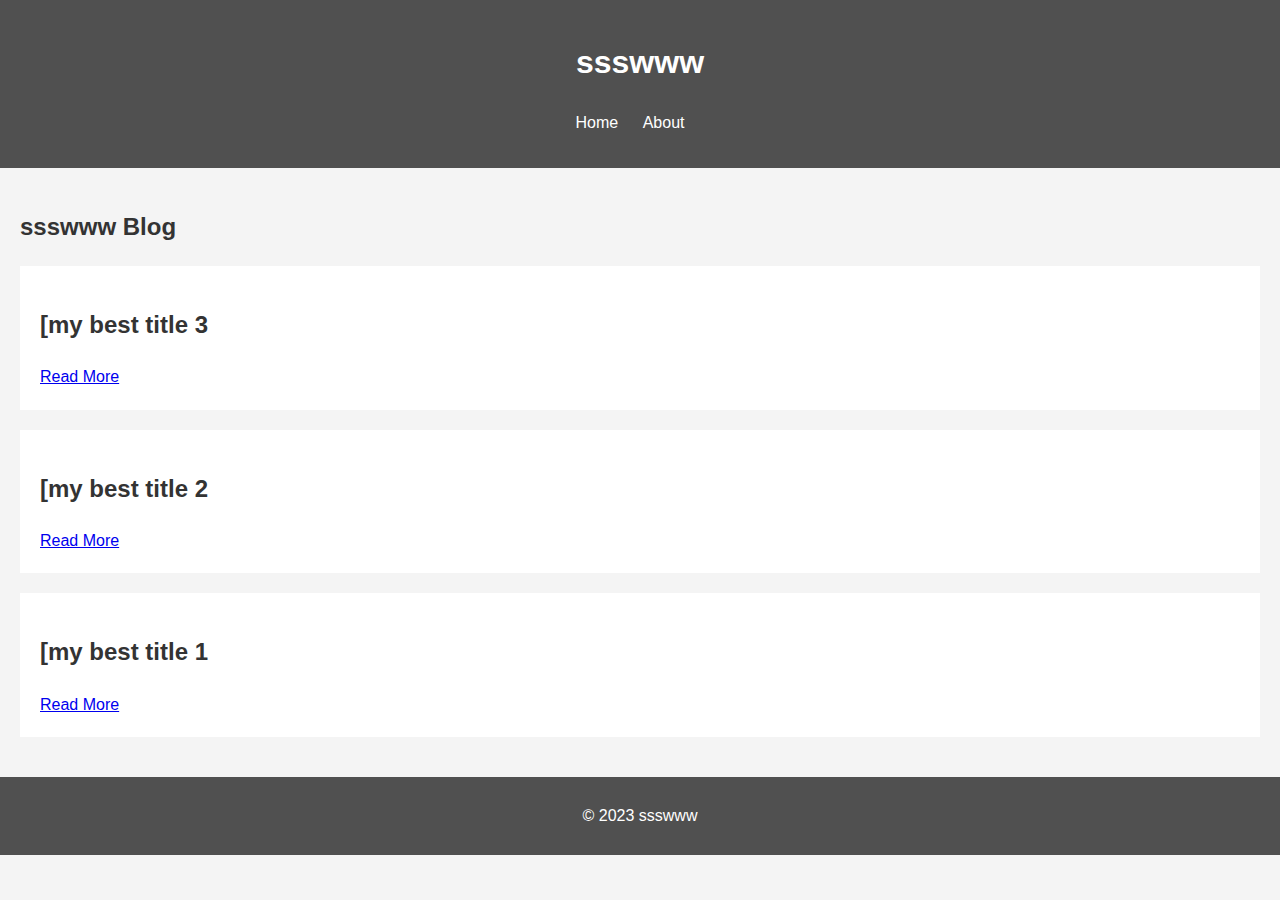
<file: site-ssswww/index.html>
<!DOCTYPE html>
<html lang="en">
<head>
    <meta charset="UTF-8">
    <meta name="viewport" content="width=device-width, initial-scale=1.0">
    <title>ssswww Blog | ssswww</title>
    <link rel="stylesheet" href="styles.css">
</head>
<body>
    <header>
        <h1>ssswww</h1>
        <nav>
            <ul>
                <li><a href="index.html">Home</a></li>
                <li><a href="about.html">About</a></li>
            </ul>
        </nav>
    </header>
    <main>
        <div>
            <h2>ssswww Blog</h2>
            <div class="article-preview"><h2>[my best title 3</h2><a href="article1.html">Read More</a></div><div class="article-preview"><h2>[my best title 2</h2><a href="article2.html">Read More</a></div><div class="article-preview"><h2>[my best title 1</h2><a href="article3.html">Read More</a></div>
        </div>
    </main>
    <footer>
        <p>© 2023 ssswww</p>
    </footer>
</body>
</html>
</file>
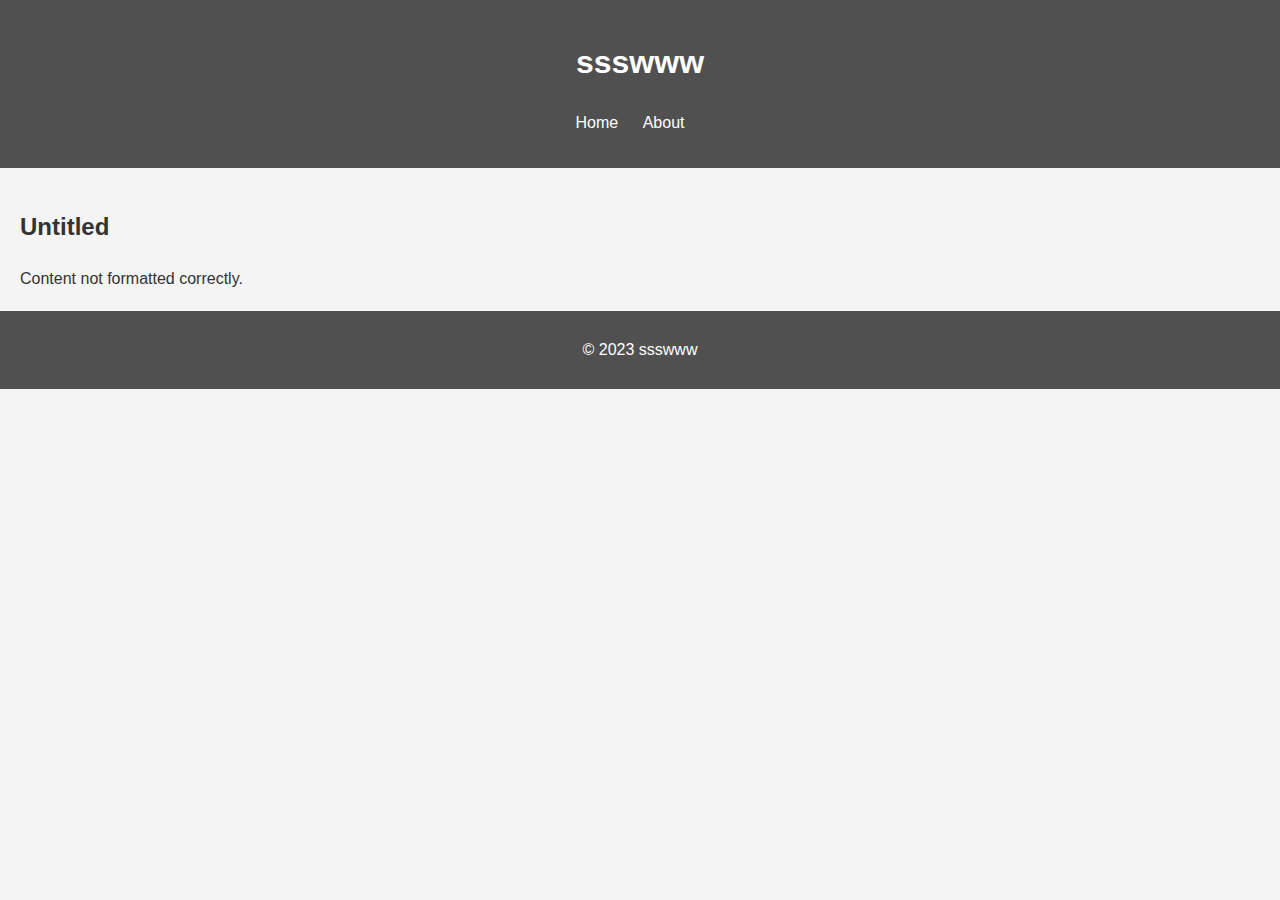
<file: site-ssswww/about.html>
<!DOCTYPE html>
<html lang="en">
<head>
    <meta charset="UTF-8">
    <meta name="viewport" content="width=device-width, initial-scale=1.0">
    <title>Untitled | ssswww</title>
    <link rel="stylesheet" href="styles.css">
</head>
<body>
    <header>
        <h1>ssswww</h1>
        <nav>
            <ul>
                <li><a href="index.html">Home</a></li>
                <li><a href="about.html">About</a></li>
            </ul>
        </nav>
    </header>
    <main>
        <div>
            <h2>Untitled</h2>
            Content not formatted correctly.
        </div>
    </main>
    <footer>
        <p>© 2023 ssswww</p>
    </footer>
</body>
</html>
</file>
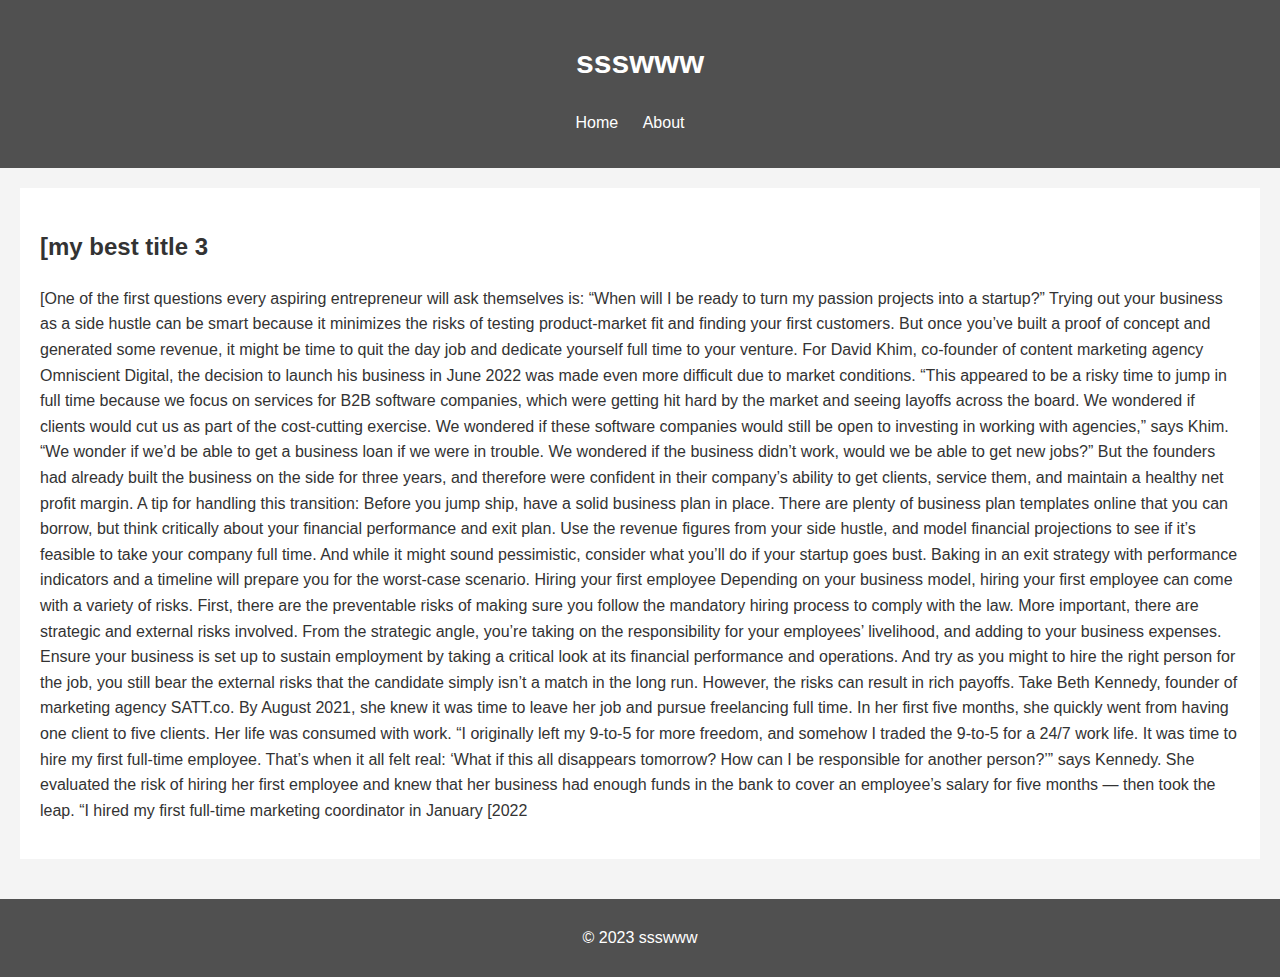
<file: site-ssswww/article1.html>
<!DOCTYPE html>
<html lang="en">
<head>
    <meta charset="UTF-8">
    <meta name="viewport" content="width=device-width, initial-scale=1.0">
    <title>[my best title 3 | ssswww</title>
    <link rel="stylesheet" href="styles.css">
</head>
<body>
    <header>
        <h1>ssswww</h1>
        <nav>
            <ul>
                <li><a href="index.html">Home</a></li>
                <li><a href="about.html">About</a></li>
            </ul>
        </nav>
    </header>
    <main>
        <article>
            <h2>[my best title 3</h2>
            <p>[One of the first questions every aspiring entrepreneur will ask themselves is: “When will I be ready to turn my passion projects into a startup?” Trying out your business as a side hustle can be smart because it minimizes the risks of testing product-market fit and finding your first customers.
But once you’ve built a proof of concept and generated some revenue, it might be time to quit the day job and dedicate yourself full time to your venture.
For David Khim, co-founder of content marketing agency Omniscient Digital, the decision to launch his business in June 2022 was made even more difficult due to market conditions.
“This appeared to be a risky time to jump in full time because we focus on services for B2B software companies, which were getting hit hard by the market and seeing layoffs across the board. We wondered if clients would cut us as part of the cost-cutting exercise. We wondered if these software companies would still be open to investing in working with agencies,” says Khim.
“We wonder if we’d be able to get a business loan if we were in trouble. We wondered if the business didn’t work, would we be able to get new jobs?”
But the founders had already built the business on the side for three years, and therefore were confident in their company’s ability to get clients, service them, and maintain a healthy net profit margin.
A tip for handling this transition: Before you jump ship, have a solid business plan in place. There are plenty of business plan templates online that you can borrow, but think critically about your financial performance and exit plan.
Use the revenue figures from your side hustle, and model financial projections to see if it’s feasible to take your company full time. And while it might sound pessimistic, consider what you’ll do if your startup goes bust. Baking in an exit strategy with performance indicators and a timeline will prepare you for the worst-case scenario.
Hiring your first employee
Depending on your business model, hiring your first employee can come with a variety of risks. First, there are the preventable risks of making sure you follow the mandatory hiring process to comply with the law.
More important, there are strategic and external risks involved. From the strategic angle, you’re taking on the responsibility for your employees’ livelihood, and adding to your business expenses. Ensure your business is set up to sustain employment by taking a critical look at its financial performance and operations.
And try as you might to hire the right person for the job, you still bear the external risks that the candidate simply isn’t a match in the long run.
However, the risks can result in rich payoffs. Take Beth Kennedy, founder of marketing agency SATT.co. By August 2021, she knew it was time to leave her job and pursue freelancing full time. In her first five months, she quickly went from having one client to five clients. Her life was consumed with work.
“I originally left my 9-to-5 for more freedom, and somehow I traded the 9-to-5 for a 24/7 work life. It was time to hire my first full-time employee. That’s when it all felt real: ‘What if this all disappears tomorrow? How can I be responsible for another person?’” says Kennedy.
She evaluated the risk of hiring her first employee and knew that her business had enough funds in the bank to cover an employee’s salary for five months — then took the leap.
“I hired my first full-time marketing coordinator in January [2022</p>
        </article>
    </main>
    <footer>
        <p>© 2023 ssswww</p>
    </footer>
</body>
</html>
</file>
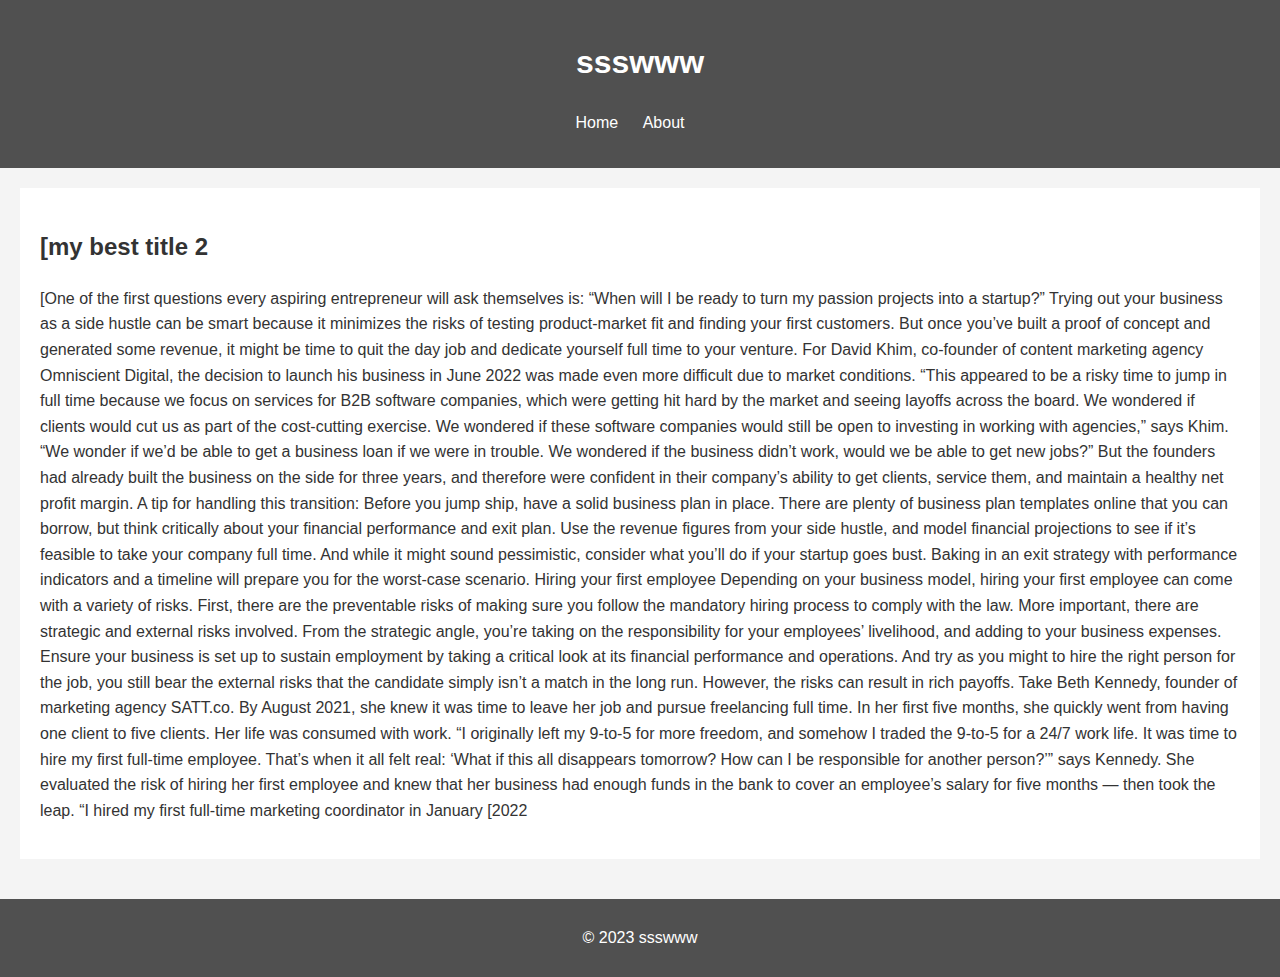
<file: site-ssswww/article2.html>
<!DOCTYPE html>
<html lang="en">
<head>
    <meta charset="UTF-8">
    <meta name="viewport" content="width=device-width, initial-scale=1.0">
    <title>[my best title 2 | ssswww</title>
    <link rel="stylesheet" href="styles.css">
</head>
<body>
    <header>
        <h1>ssswww</h1>
        <nav>
            <ul>
                <li><a href="index.html">Home</a></li>
                <li><a href="about.html">About</a></li>
            </ul>
        </nav>
    </header>
    <main>
        <article>
            <h2>[my best title 2</h2>
            <p>[One of the first questions every aspiring entrepreneur will ask themselves is: “When will I be ready to turn my passion projects into a startup?” Trying out your business as a side hustle can be smart because it minimizes the risks of testing product-market fit and finding your first customers.
But once you’ve built a proof of concept and generated some revenue, it might be time to quit the day job and dedicate yourself full time to your venture.
For David Khim, co-founder of content marketing agency Omniscient Digital, the decision to launch his business in June 2022 was made even more difficult due to market conditions.
“This appeared to be a risky time to jump in full time because we focus on services for B2B software companies, which were getting hit hard by the market and seeing layoffs across the board. We wondered if clients would cut us as part of the cost-cutting exercise. We wondered if these software companies would still be open to investing in working with agencies,” says Khim.
“We wonder if we’d be able to get a business loan if we were in trouble. We wondered if the business didn’t work, would we be able to get new jobs?”
But the founders had already built the business on the side for three years, and therefore were confident in their company’s ability to get clients, service them, and maintain a healthy net profit margin.
A tip for handling this transition: Before you jump ship, have a solid business plan in place. There are plenty of business plan templates online that you can borrow, but think critically about your financial performance and exit plan.
Use the revenue figures from your side hustle, and model financial projections to see if it’s feasible to take your company full time. And while it might sound pessimistic, consider what you’ll do if your startup goes bust. Baking in an exit strategy with performance indicators and a timeline will prepare you for the worst-case scenario.
Hiring your first employee
Depending on your business model, hiring your first employee can come with a variety of risks. First, there are the preventable risks of making sure you follow the mandatory hiring process to comply with the law.
More important, there are strategic and external risks involved. From the strategic angle, you’re taking on the responsibility for your employees’ livelihood, and adding to your business expenses. Ensure your business is set up to sustain employment by taking a critical look at its financial performance and operations.
And try as you might to hire the right person for the job, you still bear the external risks that the candidate simply isn’t a match in the long run.
However, the risks can result in rich payoffs. Take Beth Kennedy, founder of marketing agency SATT.co. By August 2021, she knew it was time to leave her job and pursue freelancing full time. In her first five months, she quickly went from having one client to five clients. Her life was consumed with work.
“I originally left my 9-to-5 for more freedom, and somehow I traded the 9-to-5 for a 24/7 work life. It was time to hire my first full-time employee. That’s when it all felt real: ‘What if this all disappears tomorrow? How can I be responsible for another person?’” says Kennedy.
She evaluated the risk of hiring her first employee and knew that her business had enough funds in the bank to cover an employee’s salary for five months — then took the leap.
“I hired my first full-time marketing coordinator in January [2022</p>
        </article>
    </main>
    <footer>
        <p>© 2023 ssswww</p>
    </footer>
</body>
</html>
</file>
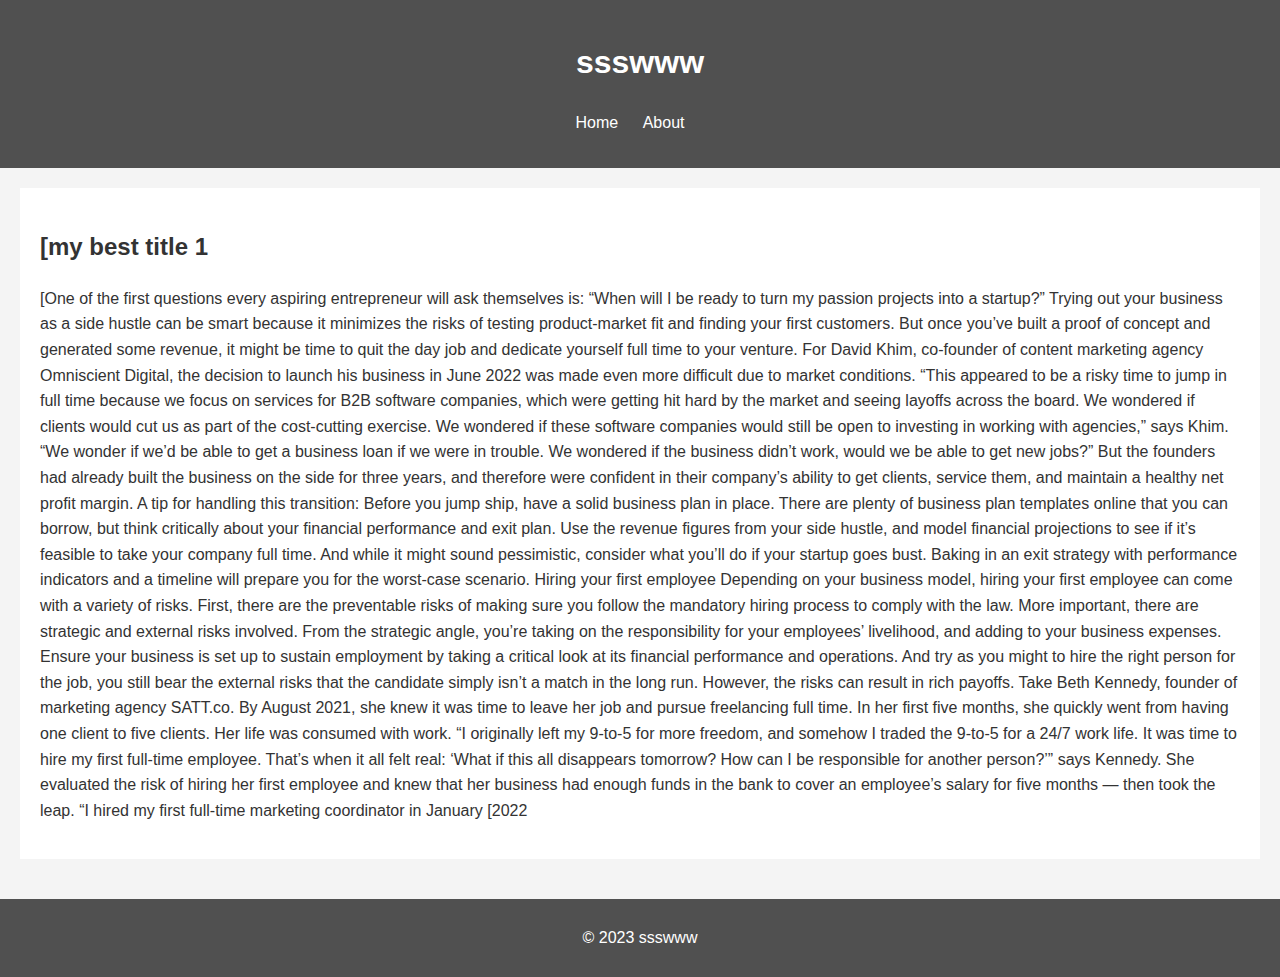
<file: site-ssswww/article3.html>
<!DOCTYPE html>
<html lang="en">
<head>
    <meta charset="UTF-8">
    <meta name="viewport" content="width=device-width, initial-scale=1.0">
    <title>[my best title 1 | ssswww</title>
    <link rel="stylesheet" href="styles.css">
</head>
<body>
    <header>
        <h1>ssswww</h1>
        <nav>
            <ul>
                <li><a href="index.html">Home</a></li>
                <li><a href="about.html">About</a></li>
            </ul>
        </nav>
    </header>
    <main>
        <article>
            <h2>[my best title 1</h2>
            <p>[One of the first questions every aspiring entrepreneur will ask themselves is: “When will I be ready to turn my passion projects into a startup?” Trying out your business as a side hustle can be smart because it minimizes the risks of testing product-market fit and finding your first customers.
But once you’ve built a proof of concept and generated some revenue, it might be time to quit the day job and dedicate yourself full time to your venture.
For David Khim, co-founder of content marketing agency Omniscient Digital, the decision to launch his business in June 2022 was made even more difficult due to market conditions.
“This appeared to be a risky time to jump in full time because we focus on services for B2B software companies, which were getting hit hard by the market and seeing layoffs across the board. We wondered if clients would cut us as part of the cost-cutting exercise. We wondered if these software companies would still be open to investing in working with agencies,” says Khim.
“We wonder if we’d be able to get a business loan if we were in trouble. We wondered if the business didn’t work, would we be able to get new jobs?”
But the founders had already built the business on the side for three years, and therefore were confident in their company’s ability to get clients, service them, and maintain a healthy net profit margin.
A tip for handling this transition: Before you jump ship, have a solid business plan in place. There are plenty of business plan templates online that you can borrow, but think critically about your financial performance and exit plan.
Use the revenue figures from your side hustle, and model financial projections to see if it’s feasible to take your company full time. And while it might sound pessimistic, consider what you’ll do if your startup goes bust. Baking in an exit strategy with performance indicators and a timeline will prepare you for the worst-case scenario.
Hiring your first employee
Depending on your business model, hiring your first employee can come with a variety of risks. First, there are the preventable risks of making sure you follow the mandatory hiring process to comply with the law.
More important, there are strategic and external risks involved. From the strategic angle, you’re taking on the responsibility for your employees’ livelihood, and adding to your business expenses. Ensure your business is set up to sustain employment by taking a critical look at its financial performance and operations.
And try as you might to hire the right person for the job, you still bear the external risks that the candidate simply isn’t a match in the long run.
However, the risks can result in rich payoffs. Take Beth Kennedy, founder of marketing agency SATT.co. By August 2021, she knew it was time to leave her job and pursue freelancing full time. In her first five months, she quickly went from having one client to five clients. Her life was consumed with work.
“I originally left my 9-to-5 for more freedom, and somehow I traded the 9-to-5 for a 24/7 work life. It was time to hire my first full-time employee. That’s when it all felt real: ‘What if this all disappears tomorrow? How can I be responsible for another person?’” says Kennedy.
She evaluated the risk of hiring her first employee and knew that her business had enough funds in the bank to cover an employee’s salary for five months — then took the leap.
“I hired my first full-time marketing coordinator in January [2022</p>
        </article>
    </main>
    <footer>
        <p>© 2023 ssswww</p>
    </footer>
</body>
</html>
</file>
<file: site-ssswww/styles.css>
body {
    font-family: Arial, sans-serif;
    line-height: 1.6;
    background: #f4f4f4;
    color: #333;
    margin: 0;
    padding: 0;
}

header {
    background: #505050;
    color: #fff;
    padding: 1rem;
    text-align: center;
}

header nav ul {
    list-style: none;
    padding: 0;
}

header nav ul li {
    display: inline;
    margin-right: 20px;
}

header nav ul li a {
    color: #fff;
    text-decoration: none;
}

main {
    padding: 20px;
}

footer {
    background: #505050;
    color: #fff;
    text-align: center;
    padding: 10px 0;
}

.article-preview {
    background: #fff;
    margin-bottom: 20px;
    padding: 20px;
}

article, .article-preview {
    background: #fff;
    margin-bottom: 20px;
    padding: 20px;
}
</file>
